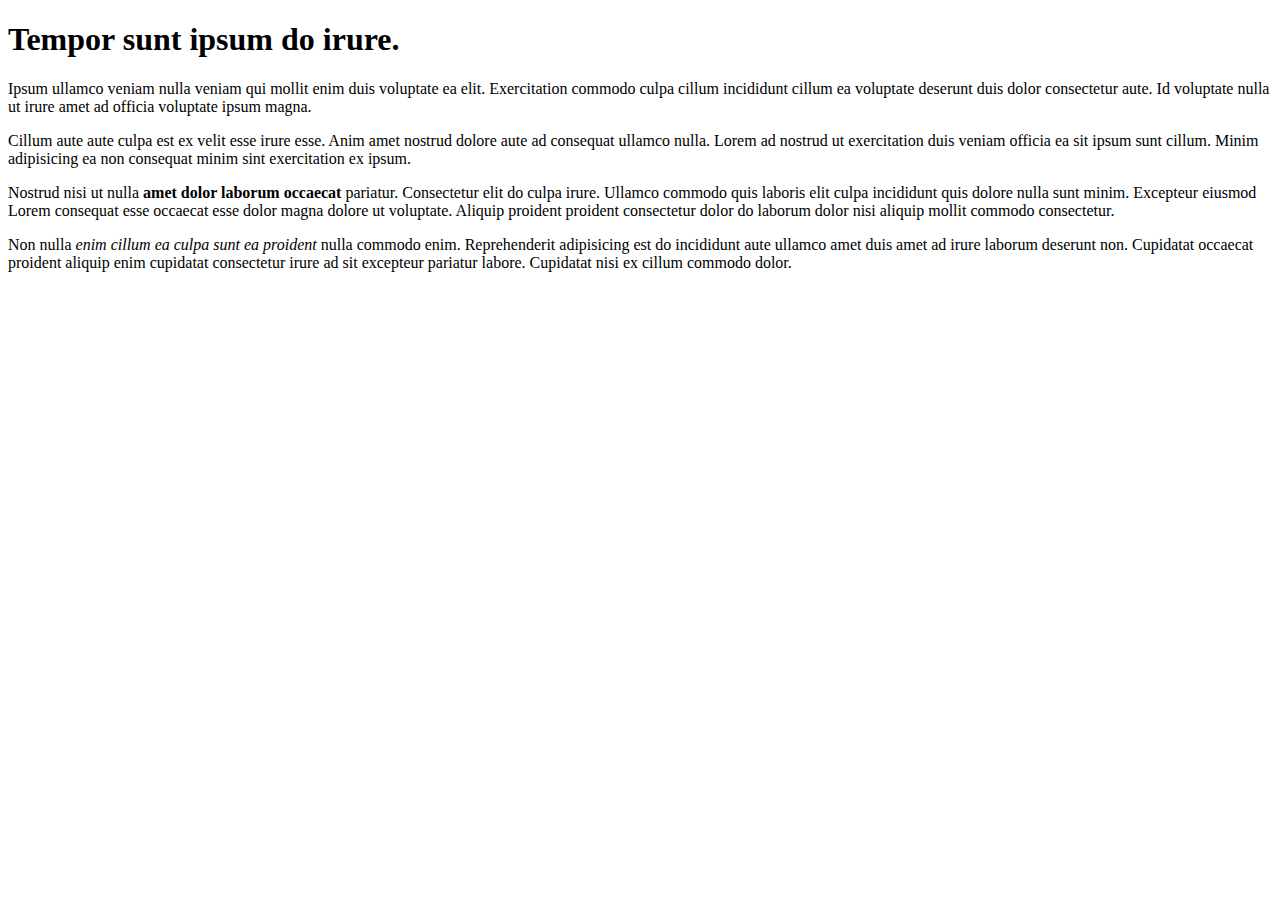
<file: html-boilerplate/index.html>
<!DOCTYPE html>
<html lang="en">
    <head>
        <meta charset="utf-8">
        <title>My First Webpage</title>
    </head>
    <body>
        <h1>Tempor sunt ipsum do irure.</h1>
        <p>Ipsum ullamco veniam nulla veniam qui mollit enim duis voluptate ea elit. Exercitation commodo culpa cillum incididunt cillum ea voluptate deserunt duis dolor consectetur aute. Id voluptate nulla ut irure amet ad officia voluptate ipsum magna.</p>
        <!--this is just a comment to mark the first paragraph-->
        <p>Cillum aute aute culpa est ex velit esse irure esse. Anim amet nostrud dolore aute ad consequat ullamco nulla. Lorem ad nostrud ut exercitation duis veniam officia ea sit ipsum sunt cillum. Minim adipisicing ea non consequat minim sint exercitation ex ipsum.</p>
        <!--second comment-->
        <p>Nostrud nisi ut nulla <strong> amet dolor laborum occaecat</strong> pariatur. Consectetur elit do culpa irure. Ullamco commodo quis laboris elit culpa incididunt quis dolore nulla sunt minim. Excepteur eiusmod Lorem consequat esse occaecat esse dolor magna dolore ut voluptate. Aliquip proident proident consectetur dolor do laborum dolor nisi aliquip mollit commodo consectetur.</p>
        <!--third comment-->
        <p>Non nulla <em>enim cillum ea culpa sunt ea proident</em> nulla commodo enim. Reprehenderit adipisicing est do incididunt aute ullamco amet duis amet ad irure laborum deserunt non. Cupidatat occaecat proident aliquip enim cupidatat consectetur irure ad sit excepteur pariatur labore. Cupidatat nisi ex cillum commodo dolor.</p>
    </body>
</html>
</file>
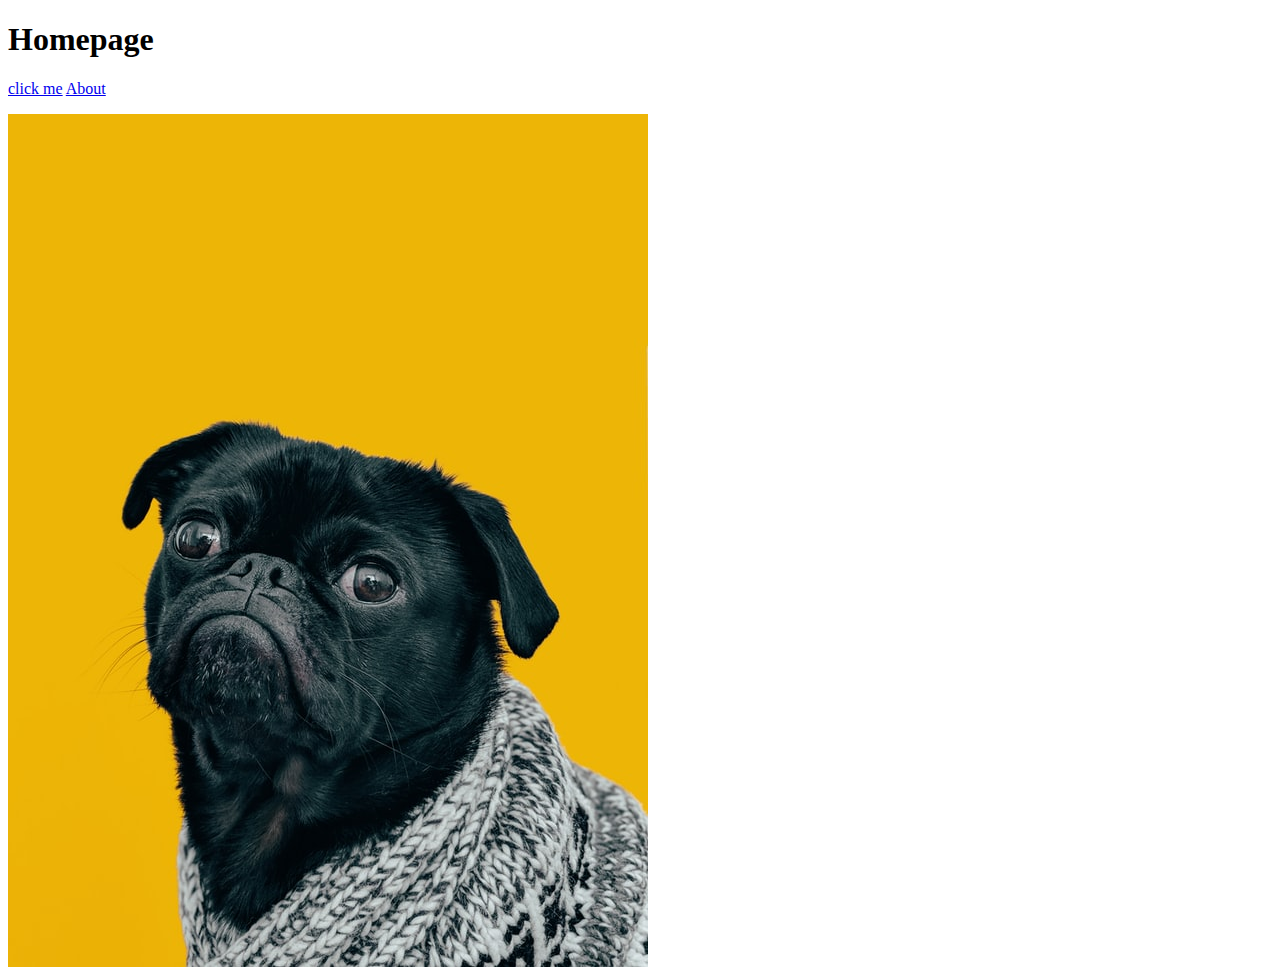
<file: odin-links-and-images/index.html>
<!DOCTYPE html>
<html lang="en">
<head>
    <meta charset="UTF-8">
    <meta http-equiv="X-UA-Compatible" content="IE=edge">
    <meta name="viewport" content="width=device-width, initial-scale=1.0">
    <title>Document</title>
</head>
<body>
    <h1>Homepage</h1>
      <a href="https://www.theodinproject.com/about">click me</a>
  
      <a href="pages/about.html">About</a>
        <p></p>
      <img src="images/dog.jpg">
  </body>
</html>
</file>
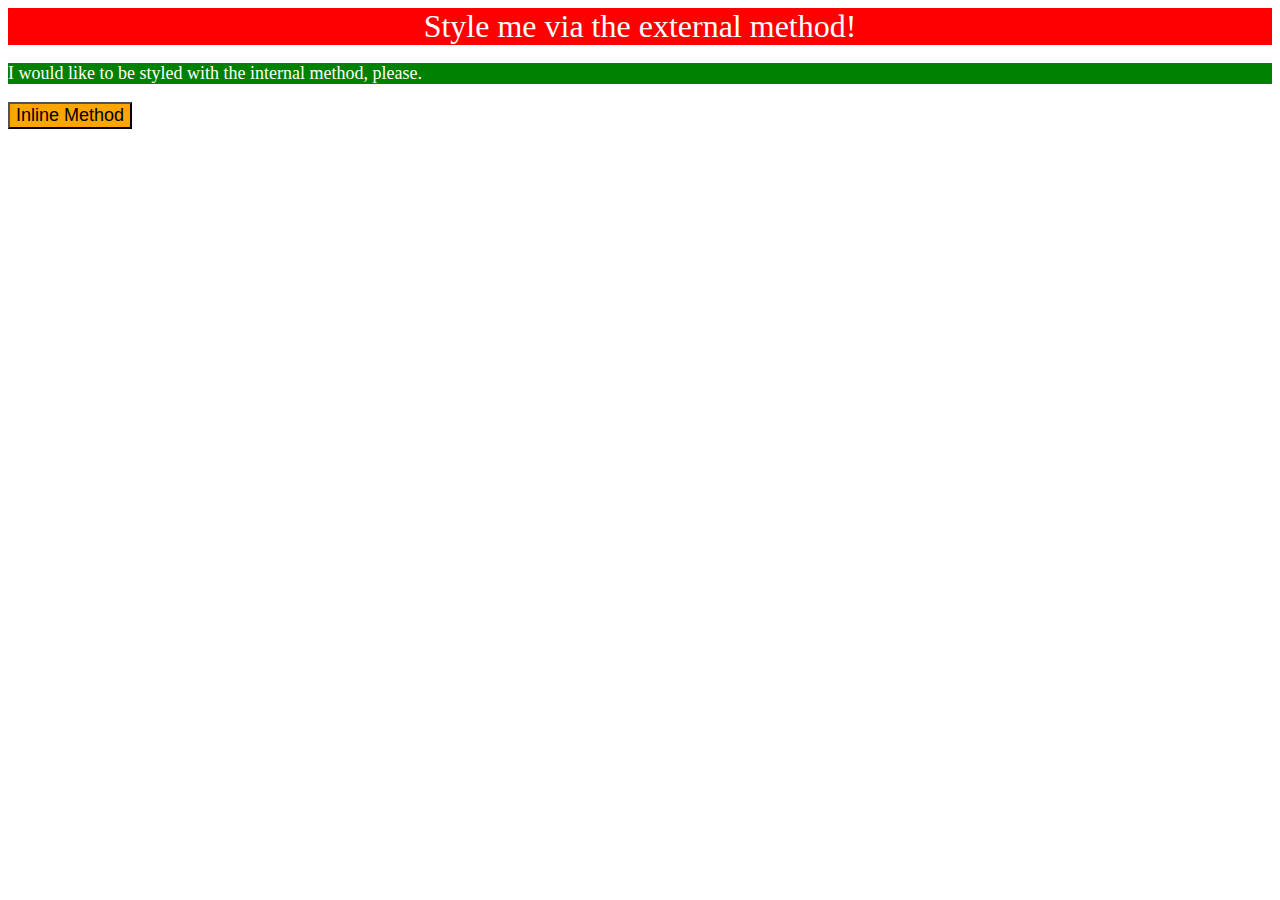
<file: css-practice/01-css-methods/index.html>
<!DOCTYPE html>
<html lang="en">
  <head>
    <link rel="stylesheet" href="style.css">
    <style>p{background-color: green; color: white; font-size: 18px;}</style>
    <meta charset="UTF-8">
    <meta http-equiv="X-UA-Compatible" content="IE=edge">
    <meta name="viewport" content="width=device-width, initial-scale=1.0">
    <title>Methods for Adding CSS</title>
  </head>
  <body>
    <div>Style me via the external method!</div>
    <p>I would like to be styled with the internal method, please.</p>
    <button style="background-color: orange;font-size: 18px;">Inline Method</button>
  </body>
</html>
</file>
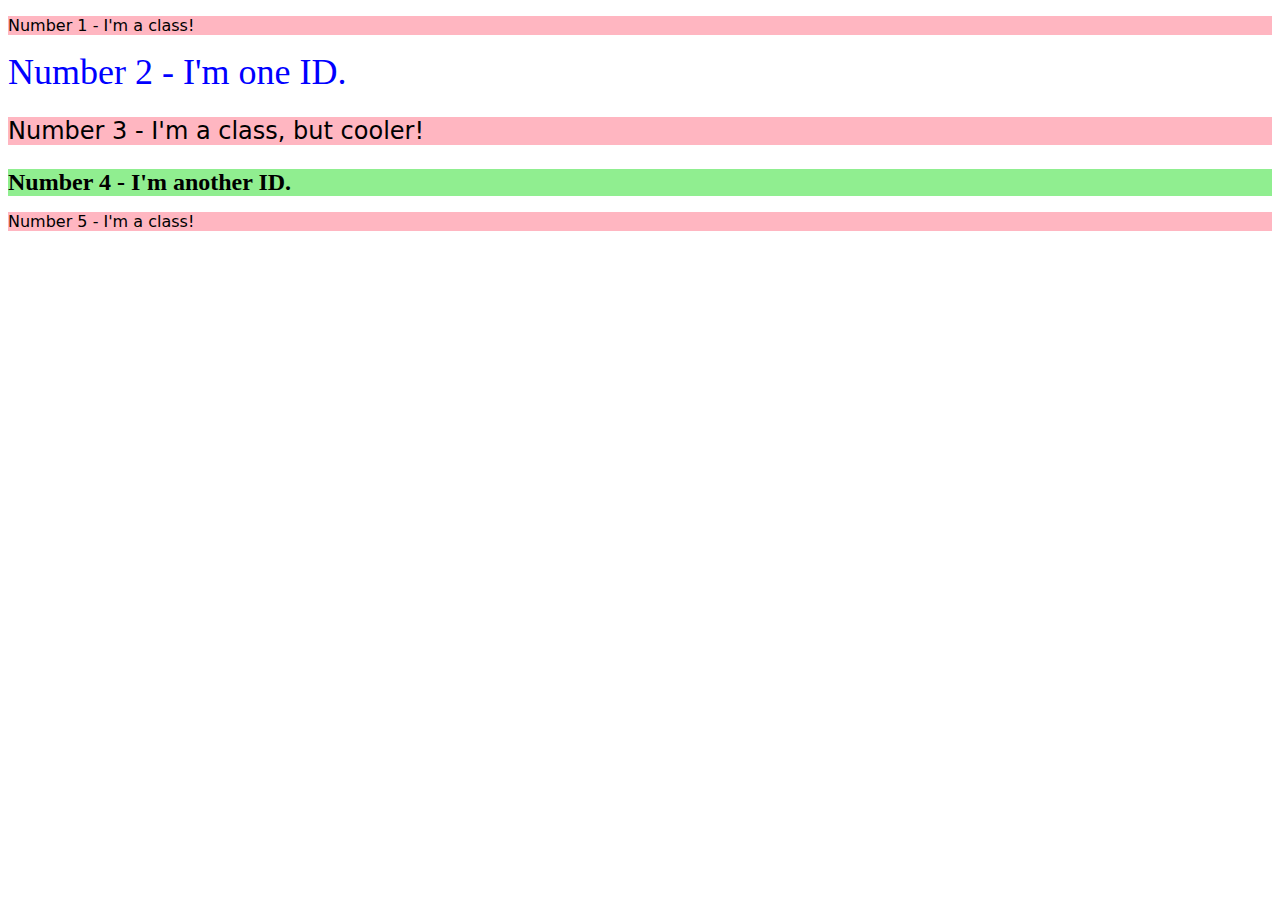
<file: css-practice/02-class-id-selectors/index.html>
<!DOCTYPE html>
<html lang="en">
  <head>
    <meta charset="UTF-8">
    <meta http-equiv="X-UA-Compatible" content="IE=edge">
    <meta name="viewport" content="width=device-width, initial-scale=1.0">
    <title>Class and ID Selectors</title>
    <link rel="stylesheet" href="style.css">
  </head>
  <body>
    <p class="first element">Number 1 - I'm a class!</p>
    <div id="Number2">Number 2 - I'm one ID.</div>
    <p class="third element">Number 3 - I'm a class, but cooler!</p>
    <div id="Number4">Number 4 - I'm another ID.</div>
    <p class="fifth element">Number 5 - I'm a class!</p>
  </body>
</html>
</file>
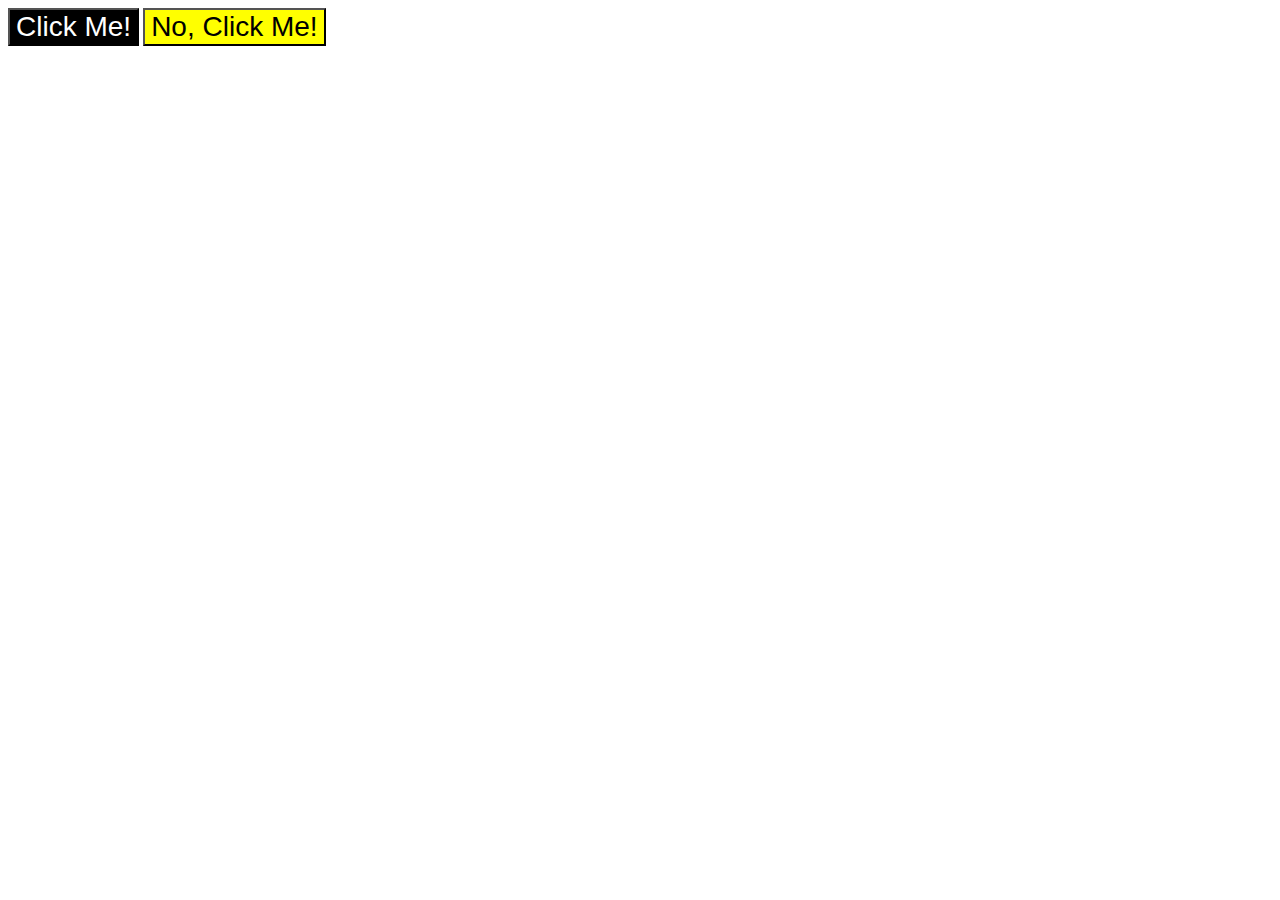
<file: css-practice/03-grouping-selectors/index.html>
<!DOCTYPE html>
<html lang="en">
  <head>
    <meta charset="UTF-8">
    <meta http-equiv="X-UA-Compatible" content="IE=edge">
    <meta name="viewport" content="width=device-width, initial-scale=1.0">
    <title>Grouping Selectors</title>
    <link rel="stylesheet" href="style.css">
  </head>
  <body>
    <button class="button_click">Click Me!</button>
    <button class="button_no_click">No, Click Me!</button>
  </body>
</html>
</file>
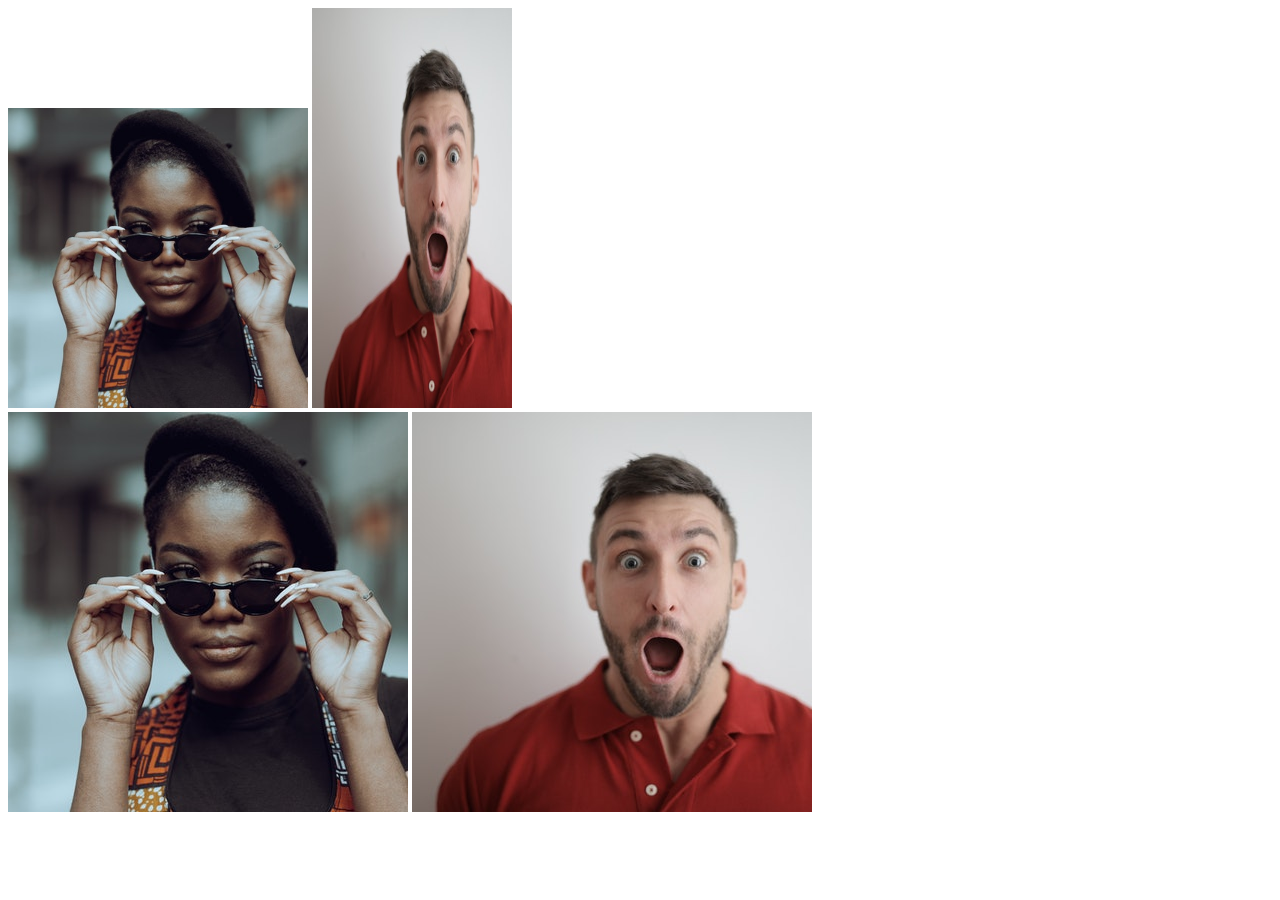
<file: css-practice/04-chaining-selectors/index.html>
<!DOCTYPE html>
<html lang="en">
  <head>
    <meta charset="UTF-8">
    <meta http-equiv="X-UA-Compatible" content="IE=edge">
    <meta name="viewport" content="width=device-width, initial-scale=1.0">
    <title>Chaining Selectors</title>
    <link rel="stylesheet" href="style.css">
  </head>
  <body>
    <!-- Use the classes BELOW this line -->
    <div>
      <img class="avatar proportioned" src="./pexels-katho-mutodo-8434791.jpg" alt="">
      <img class="avatar distorted" src="./pexels-andrea-piacquadio-3777931.jpg" alt="">
    </div>
    <!-- Use the classes ABOVE this line -->
    <div>
      <img class="original proportioned" src="./pexels-katho-mutodo-8434791.jpg" alt="">
      <img class="original distorted" src="./pexels-andrea-piacquadio-3777931.jpg" alt="">
    </div>
  </body>
</html>
</file>
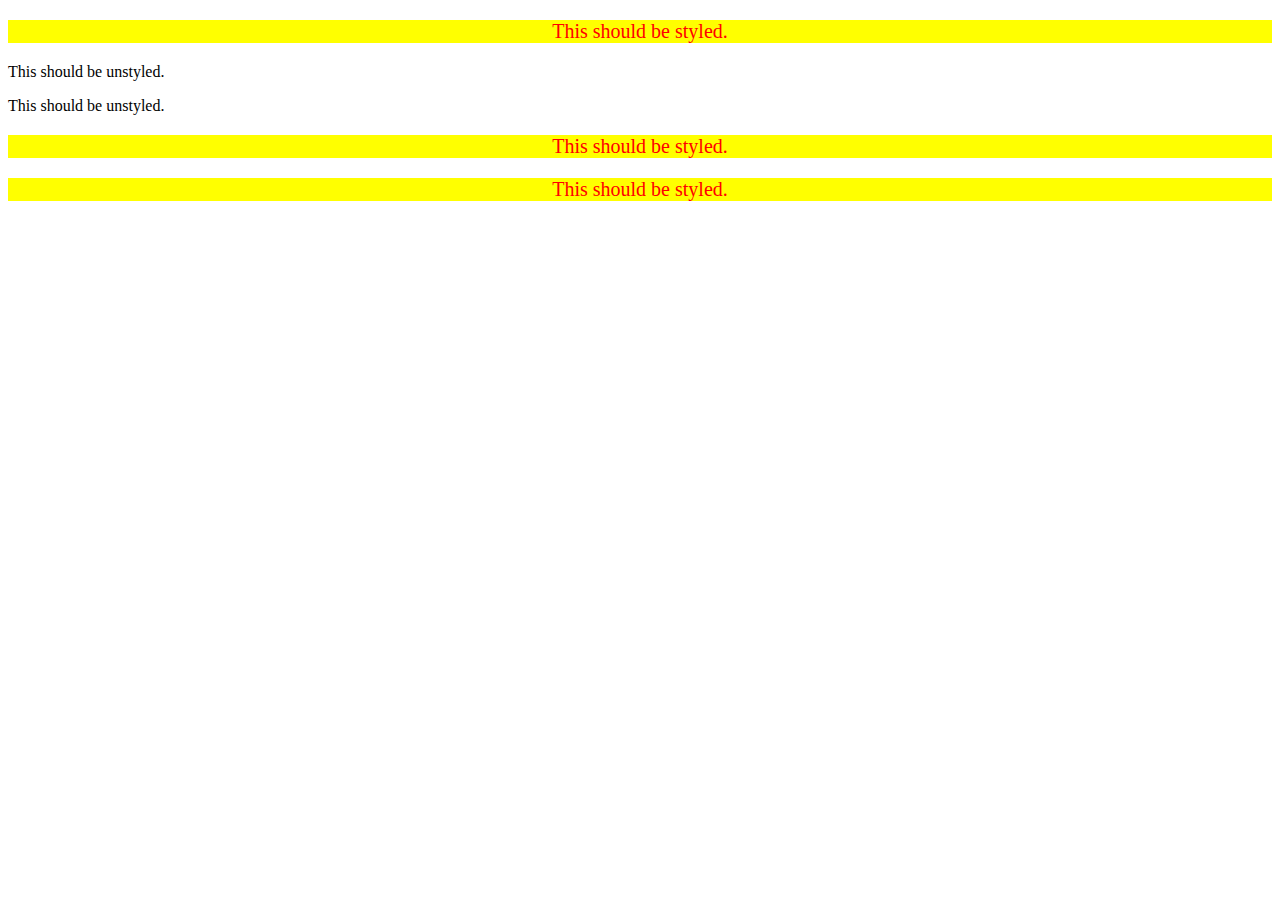
<file: css-practice/05-descendant-combinator/index.html>
<!DOCTYPE html>
<html lang="en">
  <head>
    <meta charset="UTF-8">
    <meta http-equiv="X-UA-Compatible" content="IE=edge">
    <meta name="viewport" content="width=device-width, initial-scale=1.0">
    <title>Descendant Combinator</title>
    <link rel="stylesheet" href="style.css">
  </head>
  <body>
    <div class="container">
      <p class="text">This should be styled.</p>
    </div>
    <p class="text">This should be unstyled.</p>
    <p class="text">This should be unstyled.</p>
    <div class="container">
      <p class="text">This should be styled.</p>
      <p class="text">This should be styled.</p>
    </div>
  </body>
</html>
</file>
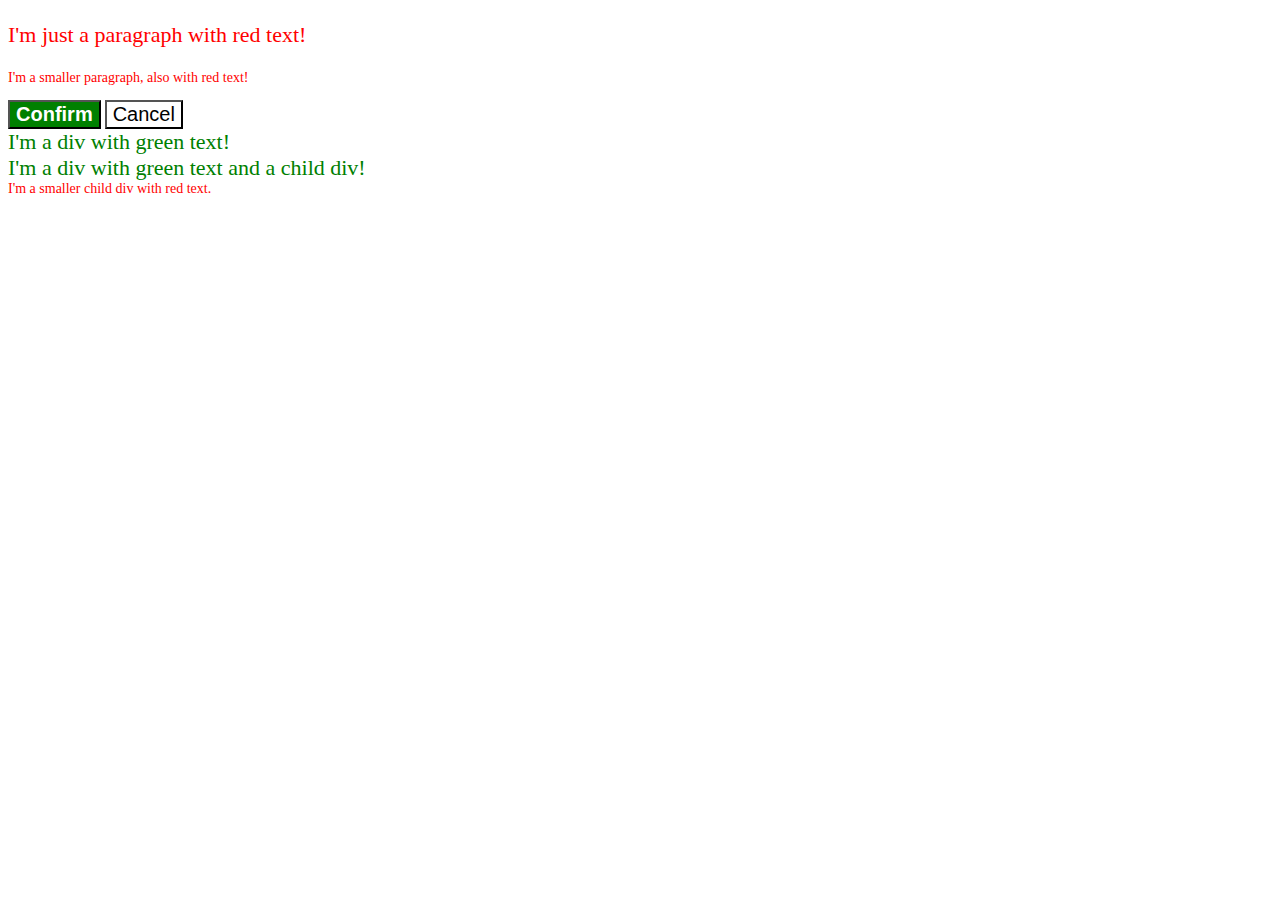
<file: css-practice/06-cascade-fix/index.html>
<!DOCTYPE html>
<html lang="en">
  <head>
    <meta charset="UTF-8">
    <meta http-equiv="X-UA-Compatible" content="IE=edge">
    <meta name="viewport" content="width=device-width, initial-scale=1.0">
    <title>Fix the Cascade</title>
    <link rel="stylesheet" href="style.css">
  </head>
  <body>
    <p class="para">I'm just a paragraph with red text!</p>
    <p class="para small-para">I'm a smaller paragraph, also with red text!</p>

    <button id="confirm-button" class="button confirm">Confirm</button>
    <button id="cancel-button" class="button cancel">Cancel</button>

    <div class="text">I'm a div with green text!</div>
    <div class="text">I'm a div with green text and a child div!
      <div class="text child">I'm a smaller child div with red text.</div>
    </div>
  </body>
</html>
</file>
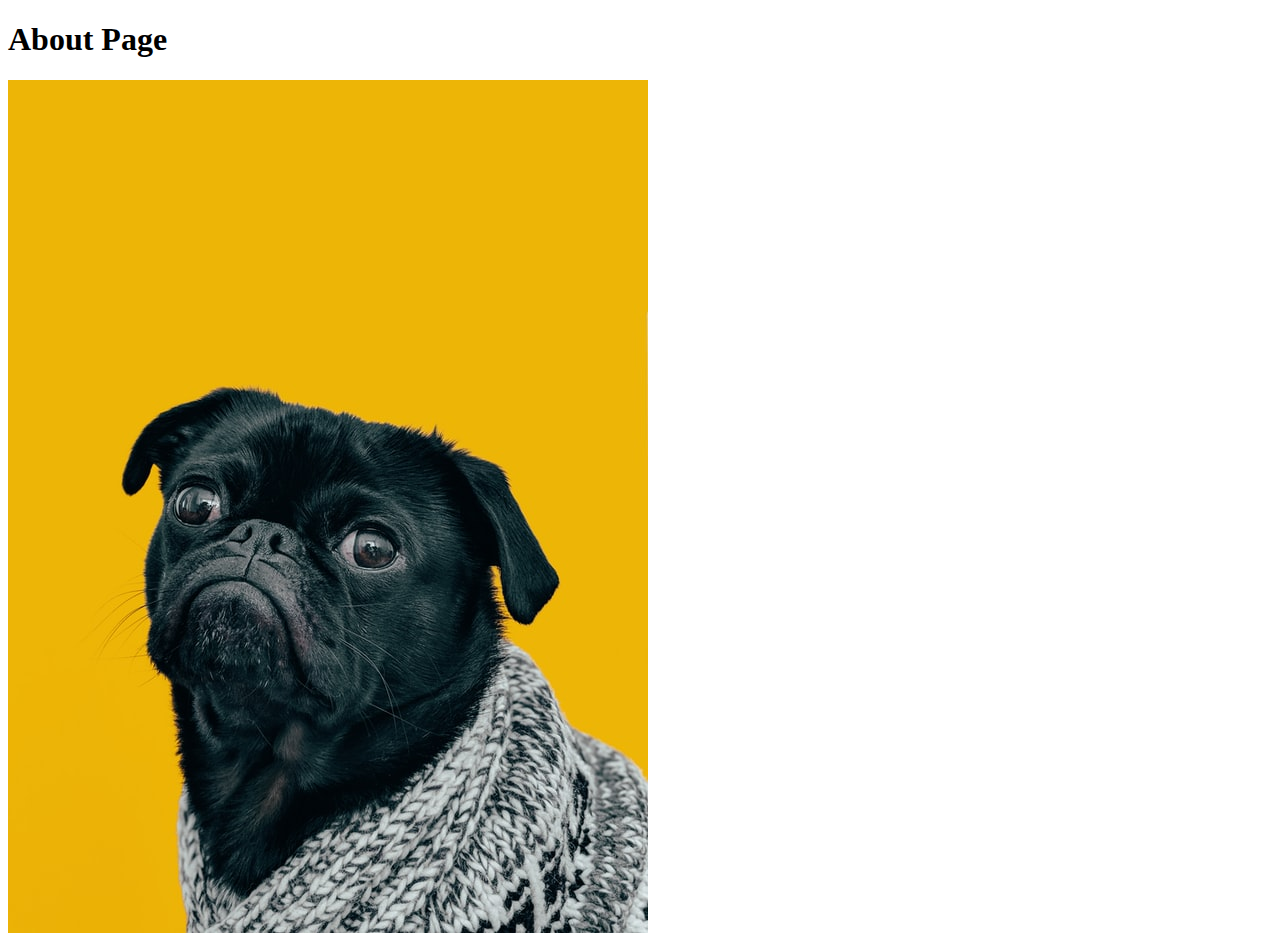
<file: odin-links-and-images/pages/about.html>
<!DOCTYPE html>
<html lang="en">
  <head>
    <meta charset="UTF-8">
    <title>Odin Links and Images</title>
  </head>

  <body>
    <h1>About Page</h1>
    <img src="../images/dog.jpg" alt="Da doggg">
  </body>
</html>
</file>
<file: css-practice/01-css-methods/style.css>
div{color: white; background-color: red; font-size: 32px; text-align: center;}
</file>
<file: css-practice/02-class-id-selectors/style.css>
.element{background-color: lightpink; font-family: Verdana, "Dejavu Sans", sans-serif;}
#Number2 {color: blue; font-size: 36px;}
.third.element{font-size: 24px;}
#Number4 {background-color: lightgreen; font-size: 24px; font-weight: bold;}
</file>
<file: css-practice/03-grouping-selectors/style.css>
.button_click,.button_no_click{
    font-size: 28px;
    font-family: Helvetica, "Times New Roman", sans-serif
}
.button_click{
    background-color: black;
    color: white;
}
.button_no_click{
    background-color: yellow;
    color: black;
}
</file>
<file: css-practice/04-chaining-selectors/style.css>
.avatar.proportioned{
    width: 300px;
    height: auto;
}
.avatar.distorted{
    width: 200px;
    height: 400px;
}
</file>
<file: css-practice/05-descendant-combinator/style.css>
div .text{
    background-color: yellow;
    color: red;
    font-size: 20px;
    text-align: center;
}
</file>
<file: css-practice/06-cascade-fix/style.css>
.para,
.small-para {
  color: hsl(0, 100%, 50%);
}

.para {
  font-size: 22px;
}

.small-para {
  font-size: 14px;
}

.button {
  background-color: rgb(255, 255, 255);
  color: rgb(0, 0, 0);
  font-size: 20px;
}

.confirm {
  background: green;
  color: white;
  font-weight: bold;
} 

div.text {
  color: green;
  font-size: 22px;
}

div .child {
  color: red;
  font-size: 14px;
}
</file>
